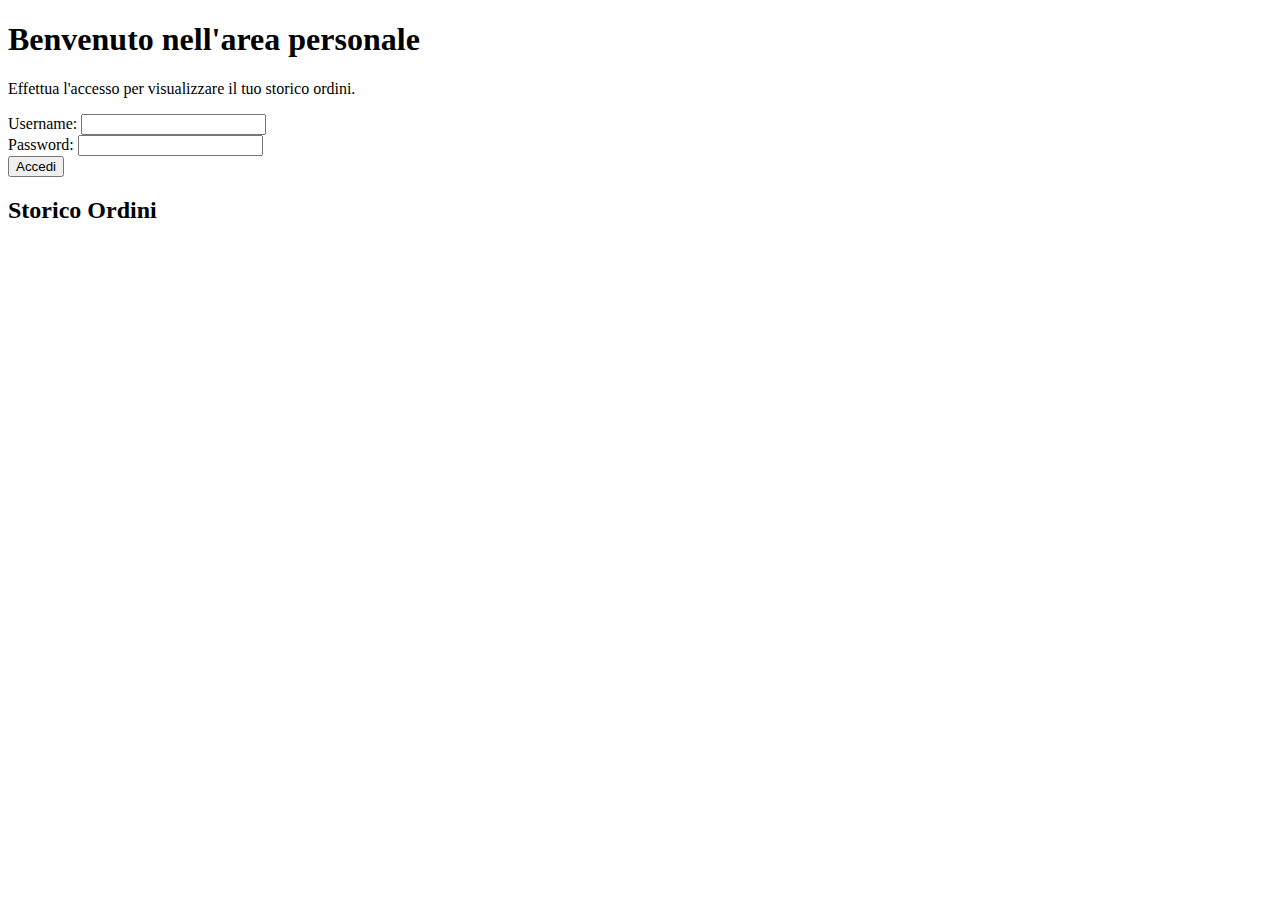
<file: Front/views/login.html>
<!-- Protetta da un controllo per l’autenticazione.
Deve contenere lo storico degli ordini dell’utente con la possibilità di modificare e/o cancellare un
ordine/pre-ordine in corso. Va segnalato se un ordine è andato a buon fine, se è stato cancellato o se è in
corso. -->

<!DOCTYPE html>
<html lang="it">
<head>
  <meta charset="UTF-8">
  <meta name="viewport" content="width=device-width, initial-scale=1.0">
  <title>Storico Ordini</title>
</head>
<body>
  <!-- Controllo per l'autenticazione -->
  <header>
    <h1>Benvenuto nell'area personale</h1>
    <p>Effettua l'accesso per visualizzare il tuo storico ordini.</p>
    <form action="/login" method="POST">
      <label for="username">Username:</label>
      <input type="text" id="username" name="username" required>
      <br>
      <label for="password">Password:</label>
      <input type="password" id="password" name="password" required>
      <br>
      <button type="submit">Accedi</button>
    </form>
  </header>

  <!-- Storico ordini -->
  <section>
    <h2>Storico Ordini</h2>
   
  </section>

  <script src="../assets/scripts/login.js"></script>
 

</body>
</html>
</file>
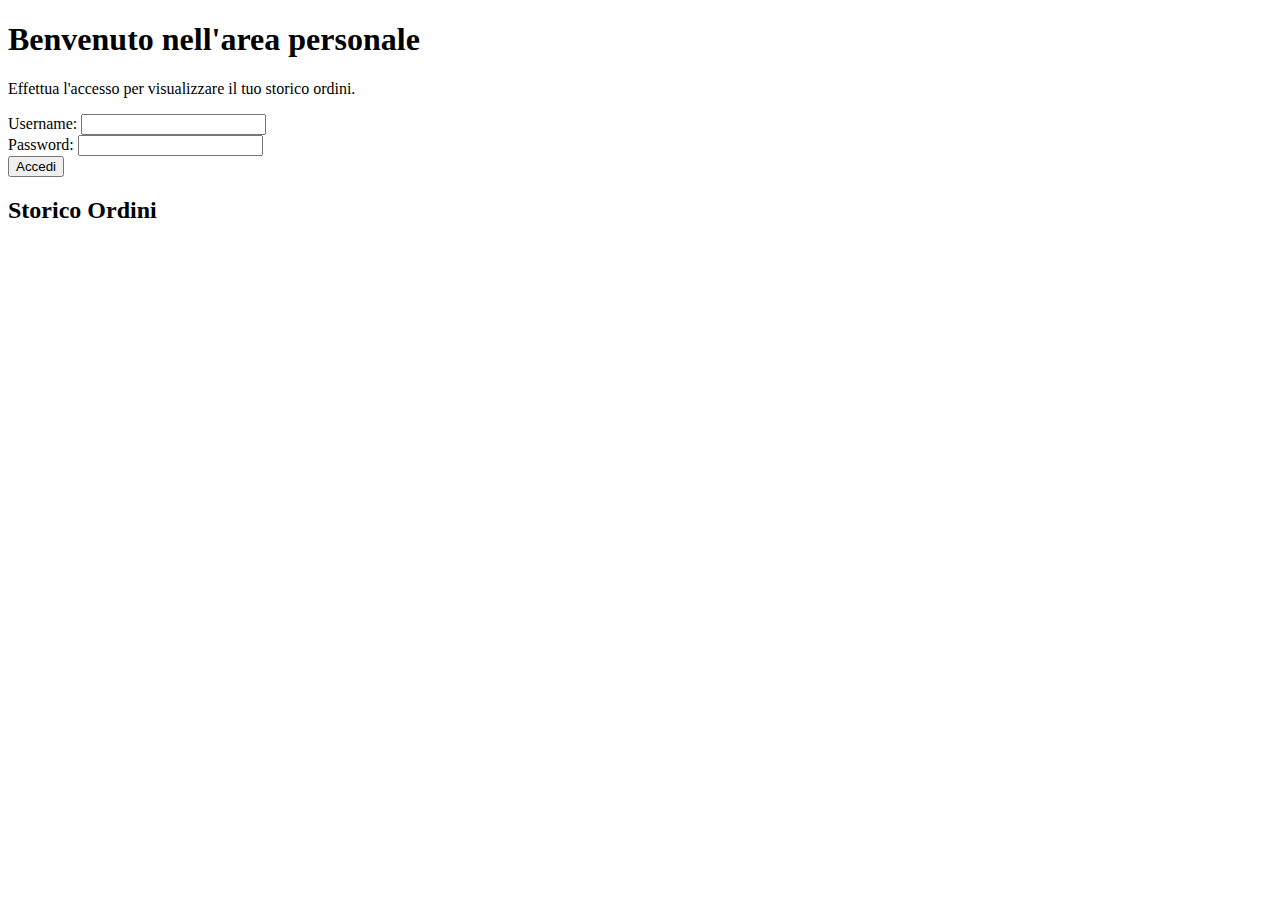
<file: Front/views/utente.html>
<!-- Protetta da un controllo per l’autenticazione.
Deve contenere lo storico degli ordini dell’utente con la possibilità di modificare e/o cancellare un
ordine/pre-ordine in corso. Va segnalato se un ordine è andato a buon fine, se è stato cancellato o se è in
corso. -->

<!DOCTYPE html>
<html lang="it">
<head>
  <meta charset="UTF-8">
  <meta name="viewport" content="width=device-width, initial-scale=1.0">
  <title>Storico Ordini</title>
</head>
<body>
  <!-- Controllo per l'autenticazione -->
  <header>
    <h1>Benvenuto nell'area personale</h1>
    <p>Effettua l'accesso per visualizzare il tuo storico ordini.</p>
    <form action="/login" method="POST">
      <label for="username">Username:</label>
      <input type="text" id="username" name="username" required>
      <br>
      <label for="password">Password:</label>
      <input type="password" id="password" name="password" required>
      <br>
      <button type="submit">Accedi</button>
    </form>
  </header>

  <!-- Storico ordini -->
  <section>
    <h2>Storico Ordini</h2>
   
  </section>
</body>
</html>
</file>
